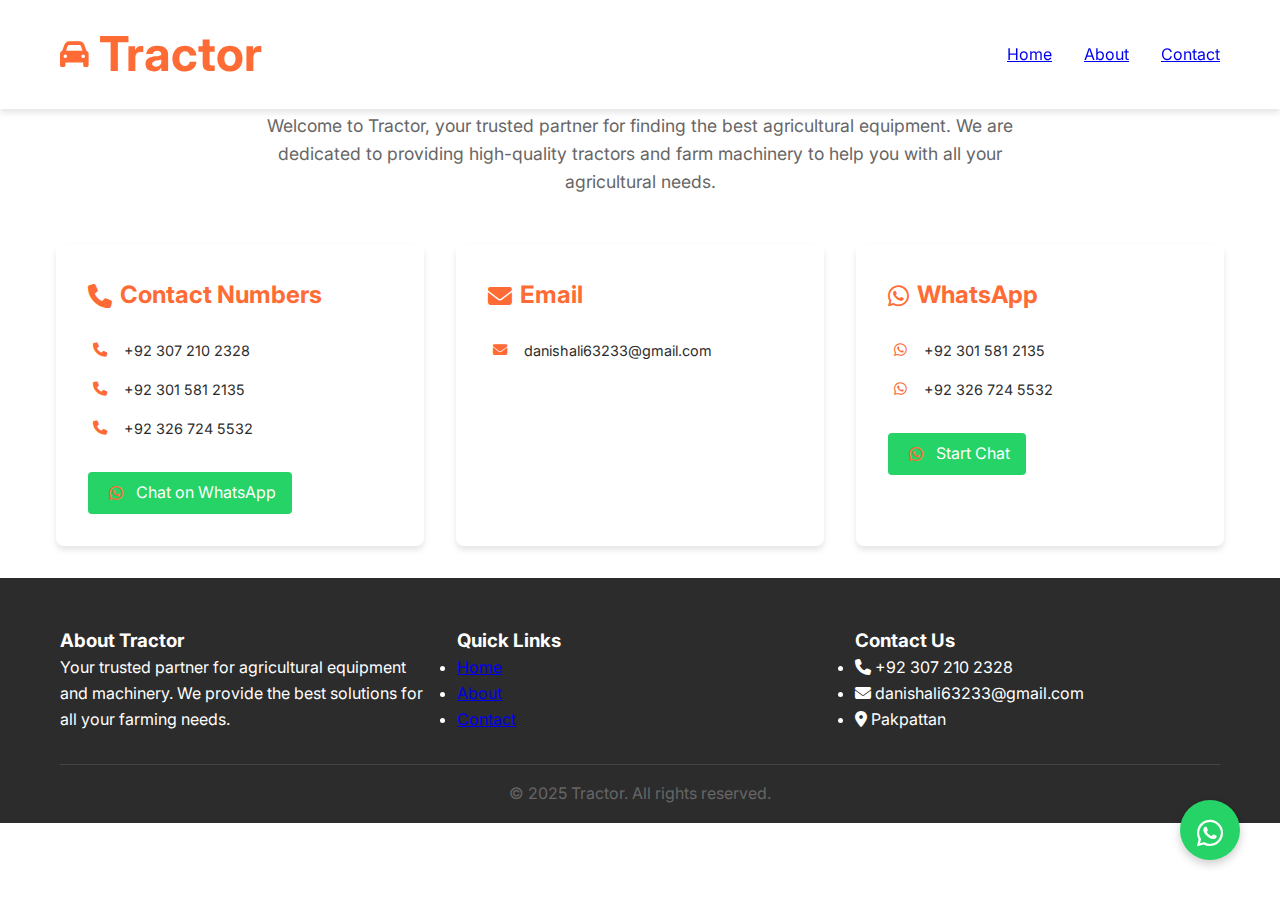
<file: tractor/about.html>
<!DOCTYPE html>
<html lang="en">
<head>
    <meta charset="UTF-8">
    <meta name="viewport" content="width=device-width, initial-scale=1.0">
    <title>About Us - Tractor</title>
    <link rel="stylesheet" href="css/style.css">
    <link href="https://fonts.googleapis.com/css2?family=Inter:wght@300;400;500;600;700&display=swap" rel="stylesheet">
    <link rel="stylesheet" href="https://cdn.jsdelivr.net/npm/@fortawesome/fontawesome-free@6.4.0/css/all.min.css">
    <style>
        .about-container {
            max-width: 1200px;
            margin: 2rem auto;
            padding: 0 1rem;
        }
        
        .about-header {
            text-align: center;
            margin-bottom: 3rem;
        }
        
        .about-header h1 {
            font-size: 2.5rem;
            color: var(--primary-orange);
            margin-bottom: 1rem;
        }
        
        .about-header p {
            color: var(--text-light);
            font-size: 1.1rem;
            max-width: 800px;
            margin: 0 auto;
            line-height: 1.6;
        }
        
        .contact-cards {
            display: grid;
            grid-template-columns: repeat(auto-fit, minmax(300px, 1fr));
            gap: 2rem;
            margin-top: 2rem;
        }
        
        .contact-card {
            background: var(--pure-white);
            border-radius: var(--border-radius);
            padding: 2rem;
            box-shadow: var(--shadow);
            transition: var(--transition);
        }
        
        .contact-card:hover {
            transform: translateY(-5px);
            box-shadow: var(--shadow-hover);
        }
        
        .contact-card h2 {
            color: var(--primary-orange);
            margin-bottom: 1.5rem;
            display: flex;
            align-items: center;
            gap: 0.5rem;
        }
        
        .contact-info p {
            margin: 1rem 0;
            display: flex;
            align-items: center;
            gap: 0.75rem;
            color: var(--text-dark);
        }
        
        .contact-info i {
            color: var(--primary-orange);
            width: 24px;
            text-align: center;
        }
        
        .whatsapp-btn {
            display: inline-flex;
            align-items: center;
            gap: 0.5rem;
            background: #25D366;
            color: white !important;
            padding: 0.5rem 1rem;
            border-radius: 4px;
            text-decoration: none;
            margin-top: 1rem;
            transition: background-color 0.3s;
        }
        
        .whatsapp-btn:hover {
            background: #128C7E;
        }
        
        @media (max-width: 768px) {
            .contact-cards {
                grid-template-columns: 1fr;
            }
        }
    </style>
</head>
<body>
    <!-- Header -->
    <header class="header">
        <nav class="navbar">
            <div class="container">
                <div class="nav-brand">
                    <i class="fas fa-car"></i>
                    <h1><a href="index.html" style="text-decoration: none; color: inherit;">Tractor</a></h1>
                </div>
                <div class="nav-menu">
                    <a href="index.html">Home</a>
                    <a href="about.html" class="active">About</a>
                    <a href="#contact">Contact</a>
                </div>
            </div>
        </nav>
    </header>

    <!-- Main Content -->
    <main class="about-container">
        <div class="about-header">
            <h1>About Us</h1>
            <p>Welcome to Tractor, your trusted partner for finding the best agricultural equipment. We are dedicated to providing high-quality tractors and farm machinery to help you with all your agricultural needs.</p>
        </div>
        
        <div class="contact-cards">
            <div class="contact-card">
                <h2><i class="fas fa-phone"></i> Contact Numbers</h2>
                <div class="contact-info">
                    <p><i class="fas fa-phone"></i> +92 307 210 2328</p>
                    <p><i class="fas fa-phone"></i> +92 301 581 2135</p>
                    <p><i class="fas fa-phone"></i> +92 326 724 5532</p>
                    <a href="https://wa.me/923267245532" class="whatsapp-btn" target="_blank">
                        <i class="fab fa-whatsapp"></i> Chat on WhatsApp
                    </a>
                </div>
            </div>
            
            <div class="contact-card">
                <h2><i class="fas fa-envelope"></i> Email</h2>
                <div class="contact-info">
                    <p><i class="fas fa-envelope"></i> danishali63233@gmail.com</p>
                </div>
            </div>
            
            <div class="contact-card">
                <h2><i class="fab fa-whatsapp"></i> WhatsApp</h2>
                <div class="contact-info">
                    <p><i class="fab fa-whatsapp"></i> +92 301 581 2135</p>
                    <p><i class="fab fa-whatsapp"></i> +92 326 724 5532</p>
                    <a href="https://wa.me/923267245532" class="whatsapp-btn" target="_blank">
                        <i class="fab fa-whatsapp"></i> Start Chat
                    </a>
                </div>
            </div>
        </div>
    </main>

    <!-- Footer -->
    <footer class="footer">
        <div class="container">
            <div class="footer-content">
                <div class="footer-about">
                    <h3>About Tractor</h3>
                    <p>Your trusted partner for agricultural equipment and machinery. We provide the best solutions for all your farming needs.</p>
                </div>
                <div class="footer-links">
                    <h3>Quick Links</h3>
                    <ul>
                        <li><a href="index.html">Home</a></li>
                        <li><a href="about.html">About</a></li>
                        <li><a href="#contact">Contact</a></li>
                    </ul>
                </div>
                <div class="footer-contact">
                    <h3>Contact Us</h3>
                    <ul>
                        <li><i class="fas fa-phone"></i> +92 307 210 2328</li>
                        <li><i class="fas fa-envelope"></i> danishali63233@gmail.com</li>
                        <li><i class="fas fa-map-marker-alt"></i> Pakpattan</li>
                    </ul>
                </div>
            </div>
            <div class="footer-bottom">
                <p>&copy; 2025 Tractor. All rights reserved.</p>
            </div>
        </div>
    </footer>

    <!-- WhatsApp Float Button -->
    <a href="https://wa.me/923267245532" class="whatsapp-float" target="_blank">
        <i class="fab fa-whatsapp"></i>
    </a>

    <script>
        // Add any JavaScript functionality here if needed
    </script>
</body>
</html>
</file>
<file: tractor/css/style.css>
/* CSS Variables for Orange and White Theme */
:root {
    --primary-orange: #ff6b35;
    --secondary-orange: #ff8c42;
    --light-orange: #ffb380;
    --dark-orange: #e55a2b;
    --pure-white: #ffffff;
    --off-white: #fafafa;
    --light-gray: #f5f5f5;
    --medium-gray: #e0e0e0;
    --dark-gray: #333333;
    --text-dark: #2c2c2c;
    --text-light: #666666;
    --shadow: 0 4px 6px rgba(0, 0, 0, 0.1);
    --shadow-hover: 0 8px 25px rgba(0, 0, 0, 0.15);
    --border-radius: 8px;
    --transition: all 0.3s ease;
}

/* Reset and Base Styles */
* {
    margin: 0;
    padding: 0;
    box-sizing: border-box;
}

body {
    font-family: 'Inter', sans-serif;
    line-height: 1.6;
    color: var(--text-dark);
    background-color: var(--pure-white);
}

.container {
    max-width: 1200px;
    margin: 0 auto;
    padding: 0 20px;
}

/* Header Styles */
.header {
    background: var(--pure-white);
    box-shadow: var(--shadow);
    position: fixed;
    width: 100%;
    top: 0;
    z-index: 1000;
}

.navbar {
    padding: 1rem 0;
}

.navbar .container {
    display: flex;
    justify-content: space-between;
    align-items: center;
}

.nav-brand {
    display: flex;
    align-items: center;
    gap: 10px;
    color: var(--primary-orange);
    font-size: 1.5rem;
    font-weight: 700;
}

.nav-brand i {
    font-size: 1.8rem;
}

.nav-menu {
    display: flex;
    gap: 2rem;
}

.nav-link {
    text-decoration: none;
    color: var(--text-dark);
    font-weight: 500;
    padding: 0.5rem 1rem;
    border-radius: var(--border-radius);
    transition: var(--transition);
}

.nav-link:hover,
.nav-link.active {
    color: var(--primary-orange);
    background-color: var(--light-gray);
}

/* Hero Section */
.hero {
    background: linear-gradient(135deg, var(--primary-orange) 0%, var(--secondary-orange) 100%);
    color: var(--pure-white);
    padding: 120px 0 80px;
    margin-top: 80px;
    text-align: center;
}

.hero-content h1 {
    font-size: 3rem;
    font-weight: 700;
    margin-bottom: 1rem;
}

.hero-content p {
    font-size: 1.2rem;
    margin-bottom: 2rem;
    opacity: 0.9;
}

.search-box {
    display: flex;
    max-width: 500px;
    margin: 0 auto;
    background: var(--pure-white);
    border-radius: var(--border-radius);
    overflow: hidden;
    box-shadow: var(--shadow);
}

.search-box input {
    flex: 1;
    padding: 1rem 1.5rem;
    border: none;
    font-size: 1rem;
    color: var(--text-dark);
}

.search-box input:focus {
    outline: none;
}

.search-btn {
    background: var(--primary-orange);
    color: var(--pure-white);
    border: none;
    padding: 1rem 1.5rem;
    cursor: pointer;
    transition: var(--transition);
}

.search-btn:hover {
    background: var(--dark-orange);
}

/* Car Listings Section */
.car-listings {
    padding: 80px 0;
    background-color: var(--off-white);
}

.car-listings h2 {
    text-align: center;
    font-size: 2.5rem;
    font-weight: 600;
    margin-bottom: 3rem;
    color: var(--text-dark);
}

.cars-grid {
    display: grid;
    grid-template-columns: repeat(auto-fit, minmax(350px, 1fr));
    gap: 2rem;
    margin-bottom: 2rem;
}

/* Car Card Styles */
.car-card {
    background: var(--pure-white);
    border-radius: var(--border-radius);
    overflow: hidden;
    box-shadow: var(--shadow);
    transition: var(--transition);
    cursor: pointer;
}

.car-card:hover {
    transform: translateY(-5px);
    box-shadow: var(--shadow-hover);
}

.car-images {
    position: relative;
    height: 250px;
    overflow: hidden;
}

.car-images-container {
    display: flex;
    height: 100%;
}

.car-image {
    flex: 1;
    background-size: cover;
    background-position: center;
    background-repeat: no-repeat;
}

.car-info {
    padding: 1.5rem;
}

.car-name {
    font-size: 1.3rem;
    font-weight: 600;
    margin-bottom: 0.5rem;
    color: var(--text-dark);
}

.car-price {
    font-size: 1.1rem;
    font-weight: 700;
    color: var(--primary-orange);
    margin-bottom: 1rem;
}

.car-specs {
    display: flex;
    gap: 1rem;
    margin-bottom: 1.5rem;
    font-size: 0.9rem;
    color: var(--text-light);
}

.car-spec {
    display: flex;
    align-items: center;
    gap: 0.3rem;
}

.read-more-btn {
    background: var(--primary-orange);
    color: var(--pure-white);
    border: none;
    padding: 0.8rem 2rem;
    border-radius: var(--border-radius);
    font-weight: 600;
    cursor: pointer;
    transition: var(--transition);
    width: 100%;
    font-size: 1rem;
}

.read-more-btn:hover {
    background: var(--dark-orange);
    transform: translateY(-2px);
}

/* Car Detail Page Styles */
.car-detail {
    padding: 120px 0 80px;
    min-height: 100vh;
}

.car-detail-container {
    display: grid;
    grid-template-columns: 1fr auto;
    gap: 3rem;
    align-items: start;
}

.car-detail-content {
    max-width: 800px;
}

.car-detail-title {
    font-size: 2.5rem;
    font-weight: 700;
    color: var(--text-dark);
    margin-bottom: 2rem;
}

.car-detail-section {
    background: var(--pure-white);
    border-radius: var(--border-radius);
    padding: 2rem;
    margin-bottom: 2rem;
    box-shadow: var(--shadow);
}

.section-title {
    font-size: 1.5rem;
    font-weight: 600;
    color: var(--primary-orange);
    margin-bottom: 1rem;
    display: flex;
    align-items: center;
    gap: 0.5rem;
}

.car-details-grid {
    display: grid;
    grid-template-columns: repeat(auto-fit, minmax(200px, 1fr));
    gap: 1rem;
}

.detail-item {
    display: flex;
    justify-content: space-between;
    padding: 0.5rem 0;
    border-bottom: 1px solid var(--medium-gray);
}

.detail-label {
    font-weight: 500;
    color: var(--text-light);
}

.detail-value {
    font-weight: 600;
    color: var(--text-dark);
}

.car-images-gallery {
    display: grid;
    grid-template-columns: repeat(auto-fit, minmax(250px, 1fr));
    gap: 1rem;
}

.gallery-image {
    width: 100%;
    height: 200px;
    background-size: cover;
    background-position: center;
    border-radius: var(--border-radius);
    cursor: pointer;
    transition: var(--transition);
}

.gallery-image:hover {
    transform: scale(1.05);
}

.car-video {
    width: 100%;
    height: 400px;
    border-radius: var(--border-radius);
}

.contact-sidebar {
    position: sticky;
    top: 120px;
    width: 250px;
}

.contact-card {
    background: var(--pure-white);
    border-radius: var(--border-radius);
    padding: 2rem;
    box-shadow: var(--shadow);
    text-align: center;
}

.contact-card h3 {
    color: var(--text-dark);
    margin-bottom: 1rem;
    font-size: 1.3rem;
}

.contact-now-btn {
    background: var(--primary-orange);
    color: var(--pure-white);
    border: none;
    padding: 1rem 2rem;
    border-radius: var(--border-radius);
    font-weight: 600;
    font-size: 1.1rem;
    cursor: pointer;
    transition: var(--transition);
    width: 100%;
    margin-bottom: 1rem;
}

.contact-now-btn:hover {
    background: var(--dark-orange);
    transform: translateY(-2px);
}

.contact-info {
    text-align: left;
    margin-top: 1.5rem;
}

.contact-info p {
    display: flex;
    align-items: center;
    gap: 0.5rem;
    margin-bottom: 0.8rem;
    color: var(--text-light);
    font-size: 0.9rem;
}

/* Footer Styles */
.footer {
    background: var(--text-dark);
    color: var(--pure-white);
    padding: 3rem 0 1rem;
}

.footer-content {
    display: grid;
    grid-template-columns: repeat(auto-fit, minmax(250px, 1fr));
    gap: 2rem;
    margin-bottom: 2rem;
}

.footer-brand {
    display: flex;
    align-items: center;
    gap: 10px;
    color: var(--primary-orange);
    font-size: 1.3rem;
    font-weight: 700;
    margin-bottom: 1rem;
}

.footer-section h4 {
    color: var(--primary-orange);
    margin-bottom: 1rem;
    font-size: 1.1rem;
}

.footer-section ul {
    list-style: none;
}

.footer-section li {
    margin-bottom: 0.5rem;
}

.footer-section a {
    color: var(--pure-white);
    text-decoration: none;
    transition: var(--transition);
}

.footer-section a:hover {
    color: var(--primary-orange);
}

.footer-bottom {
    border-top: 1px solid #444;
    padding-top: 1rem;
    text-align: center;
    color: var(--text-light);
}

/* Responsive Design */
@media (max-width: 768px) {
    .nav-menu {
        display: none;
    }
    
    .hero-content h1 {
        font-size: 2rem;
    }
    
    .hero-content p {
        font-size: 1rem;
    }
    
    .search-box {
        flex-direction: column;
        max-width: 300px;
    }
    
    .cars-grid {
        grid-template-columns: 1fr;
        gap: 1.5rem;
    }
    
    .car-detail-container {
        grid-template-columns: 1fr;
        gap: 2rem;
    }
    
    .contact-sidebar {
        position: relative;
        width: 100%;
        top: 0;
    }
    
    .car-images-gallery {
        grid-template-columns: 1fr;
    }
    
    .car-details-grid {
        grid-template-columns: 1fr;
    }
    
    .footer-content {
        grid-template-columns: 1fr;
        text-align: center;
    }
}

@media (max-width: 480px) {
    .container {
        padding: 0 15px;
    }
    
    .hero {
        padding: 100px 0 60px;
    }
    
    .car-listings {
        padding: 60px 0;
    }
    
    .car-detail {
        padding: 100px 0 60px;
    }
    
    .car-detail-section {
        padding: 1.5rem;
    }
}

/* Loading and Animation Styles */
.loading {
    display: flex;
    justify-content: center;
    align-items: center;
    height: 200px;
}

.loading::after {
    content: '';
    width: 40px;
    height: 40px;
    border: 4px solid var(--light-orange);
    border-top: 4px solid var(--primary-orange);
    border-radius: 50%;
    animation: spin 1s linear infinite;
}

@keyframes spin {
    0% { transform: rotate(0deg); }
    100% { transform: rotate(360deg); }
}

/* Utility Classes */
.text-center {
    text-align: center;
}

.mb-1 { margin-bottom: 1rem; }
.mb-2 { margin-bottom: 2rem; }
.mt-1 { margin-top: 1rem; }
.mt-2 { margin-top: 2rem; }

/* WhatsApp Floating Button */
.whatsapp-float {
    position: fixed;
    width: 60px;
    height: 60px;
    bottom: 40px;
    right: 40px;
    background-color: #25d366;
    color: #fff;
    border-radius: 50%;
    text-align: center;
    font-size: 30px;
    box-shadow: 0 4px 10px rgba(0, 0, 0, 0.2);
    z-index: 1000;
    display: flex;
    align-items: center;
    justify-content: center;
    transition: all 0.3s ease;
    text-decoration: none;
}

.whatsapp-float:hover {
    background-color: #128C7E;
    color: #fff;
    transform: scale(1.1);
    box-shadow: 0 6px 15px rgba(0, 0, 0, 0.3);
}

.whatsapp-float i {
    margin-top: 5px;
}

.hidden {
    display: none;
}

.fade-in {
    animation: fadeIn 0.5s ease-in;
}

@keyframes fadeIn {
    from { opacity: 0; transform: translateY(20px); }
    to { opacity: 1; transform: translateY(0); }
}
</file>
